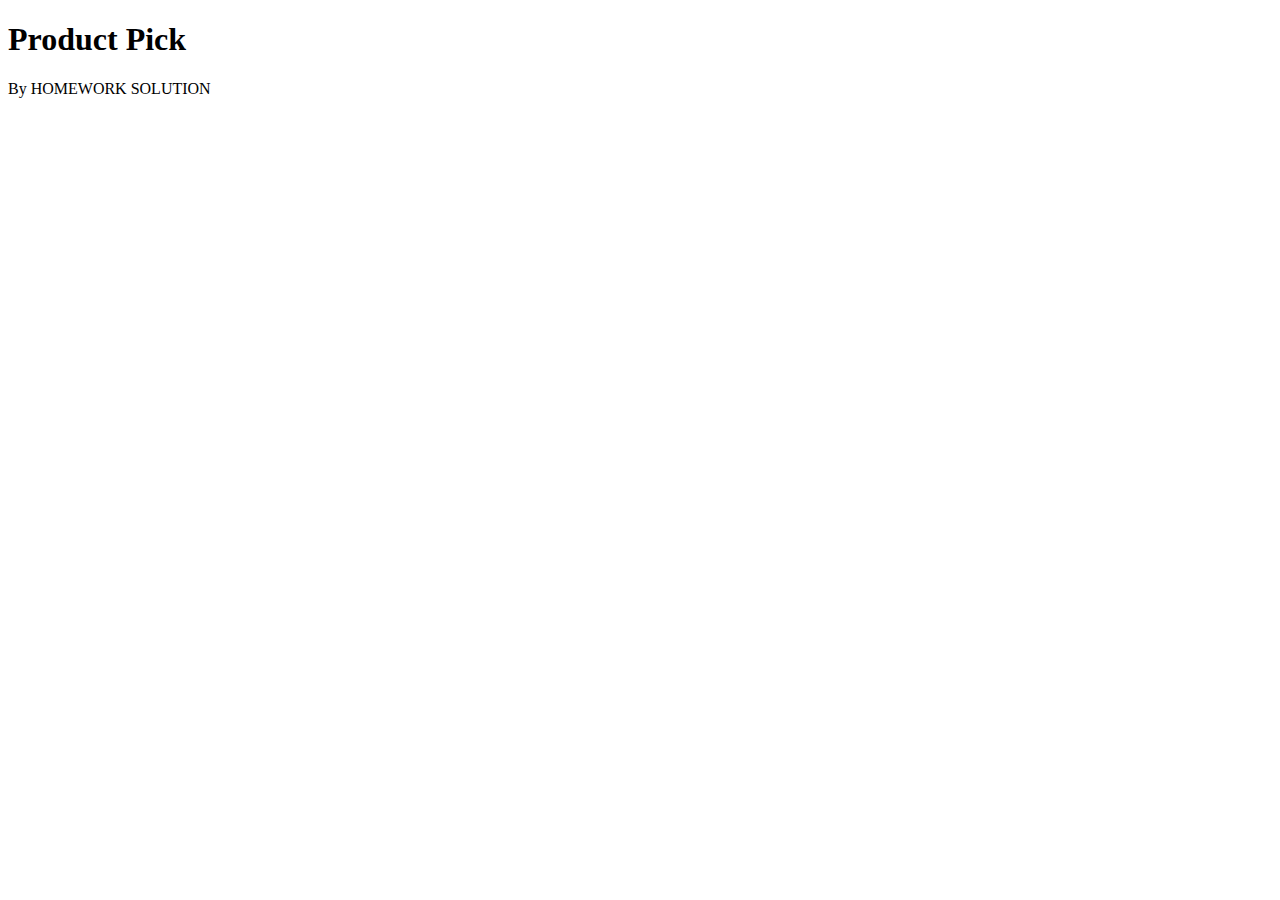
<file: Form-Controls/index.html>
<!DOCTYPE html>
<html lang="en">
  <head>
    <meta charset="utf-8" />
    <meta http-equiv="X-UA-Compatible" content="IE=edge" />
    <title>My form exercise</title>
    <meta name="description" content="" />
    <meta name="viewport" content="width=device-width, initial-scale=1" />
  </head>
  <body>
    <header>
      <h1>Product Pick</h1>
    </header>
    <main>
      <form>
        <!-- write your html here-->
        <!-- 
          try writing out the requirements first as comments
        this will also help you fill in your PR message later-->
      </form>
    </main>
    <footer>
      <!-- change to your name-->
      <p>By HOMEWORK SOLUTION</p>
    </footer>
  </body>
</html>
</file>
